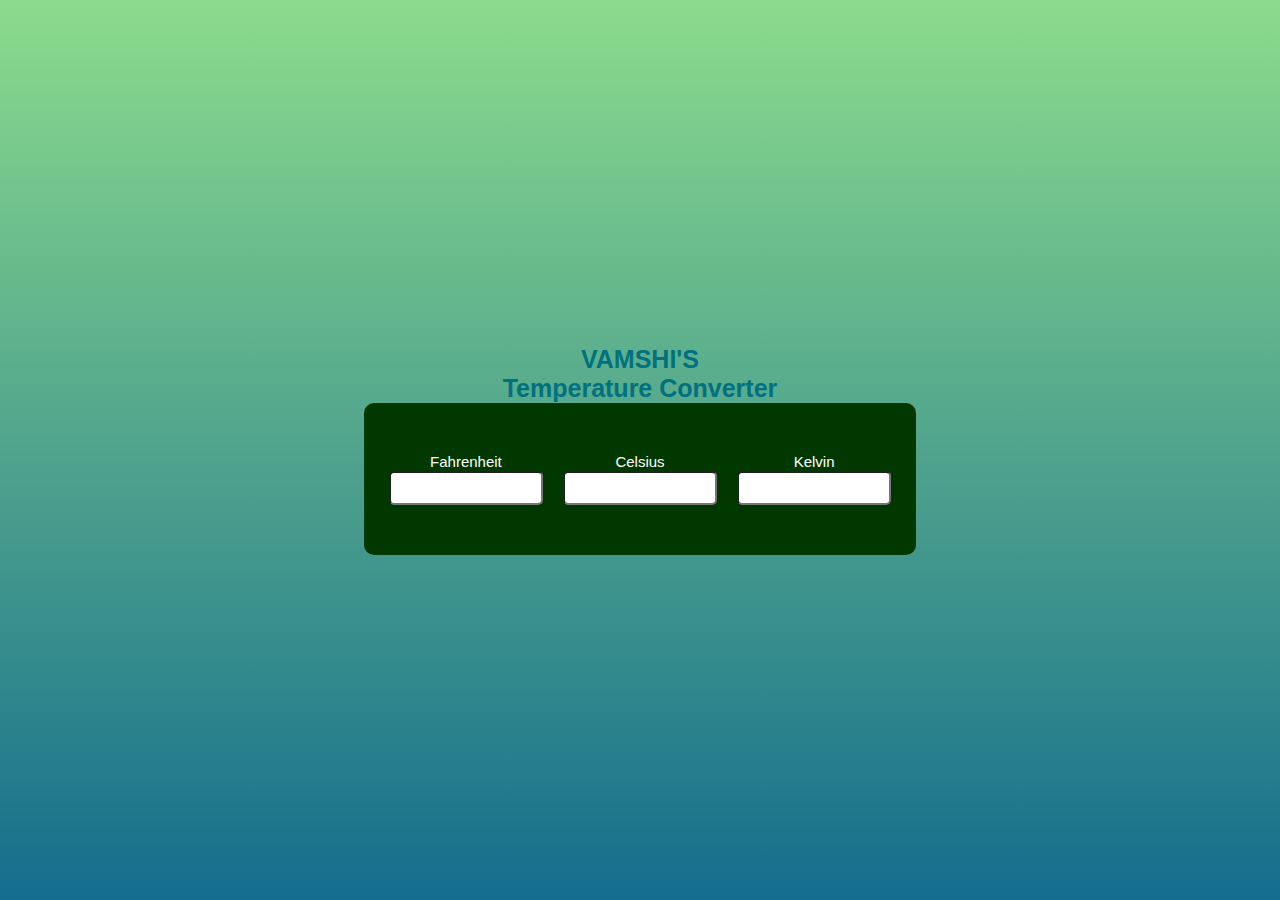
<file: TEMPERATURE CONVERTER/temperature converter.html>
<!DOCTYPE html> 
<html lang="en"> 

<head> 
	<meta charset="UTF-8"> 
	<meta name="viewport"
		content="width=device-width, 
				initial-scale=1.0"> 

	<style> 
		* { 
			margin: 0; 
			padding: 0; 
			font-family: 
				Verdana, Geneva, Tahoma, sans-serif; 
		} 

		.container { 
			width: 100%; 
			height: 100vh; 
			background-image: 
				linear-gradient(rgb(140, 219, 140), 
								rgb(20, 109, 141)); 
			display: flex; 
			flex-direction: column; 
			justify-content: center; 
			align-items: center; 
		} 

		.container h1 { 
			color: rgb(0, 113, 128); 
			font-weight: 700; 
			font-size: 25px; 
			text-align: center; 
		} 

		.converter-row { 
			display: flex; 
			width: 40%; 
			justify-content: space-between; 
			align-items: center; 
			background: rgb(0, 56, 0); 
			border-radius: 10px; 
			padding: 50px 20px; 
		} 

		.col { 
			flex-basis: 32%; 
			text-align: center; 
		} 

		.col label { 
			font-size: 15px; 
			font-weight: 500; 
			margin-bottom: 10px; 
			color: #fff; 
		} 

		.col input { 
			width: 150px; 
			height: 30px; 
			background: white; 
			border-radius: 5px; 
			text-align: center; 
		} 
	</style> 
</head> 

<body> 
	<div class="container"> 
		<h1>VAMSHI'S <br> 
			Temperature Converter</h1> 
		<div class="converter-row"> 
			<div class="col"> 
				<label>Fahrenheit</label> 
				<input type="number"
					id="fahrenheit"> 
			</div> 

			<div class="col"> 
				<label>Celsius</label> 
				<input type="number"
					id="celsius"> 
			</div> 

			<div class="col"> 
				<label>Kelvin</label> 
				<input type="number"
					id="kelvin"> 
			</div> 
		</div> 
	</div> 

	<script> 
		let celsius = 
			document.getElementById('celsius'); 
		let fahrenheit = 
			document.getElementById('fahrenheit'); 
		let kelvin = 
			document.getElementById('kelvin'); 
		celsius.oninput = function () { 
			let f = (parseFloat(celsius.value) * 9) / 5 + 32; 
			fahrenheit.value = parseFloat(f.toFixed(2)); 

			let k = (parseFloat(celsius.value) + 273.15); 
			kelvin.value = parseFloat(k.toFixed(2)); 
		} 
		fahrenheit.oninput = function () { 
			let c = ((parseFloat( 
				fahrenheit.value) - 32) * 5) / 9; 
			celsius.value = parseFloat(c.toFixed(2)); 

			let k = (parseFloat( 
				fahrenheit.value) - 32) * 5 / 9 + 273.15; 
			kelvin.value = parseFloat(k.toFixed(2)); 
		} 
		kelvin.oninput = function () { 
			let f = (parseFloat( 
				kelvin.value) - 273.15) * 9 / 5 + 32; 
			fahrenheit.value = parseFloat(f.toFixed(2)); 

			let c = (parseFloat(kelvin.value) - 273.15); 
			celsius.value = parseFloat(c.toFixed(2)); 
		} 
	</script> 
</body> 

</html>
</file>
